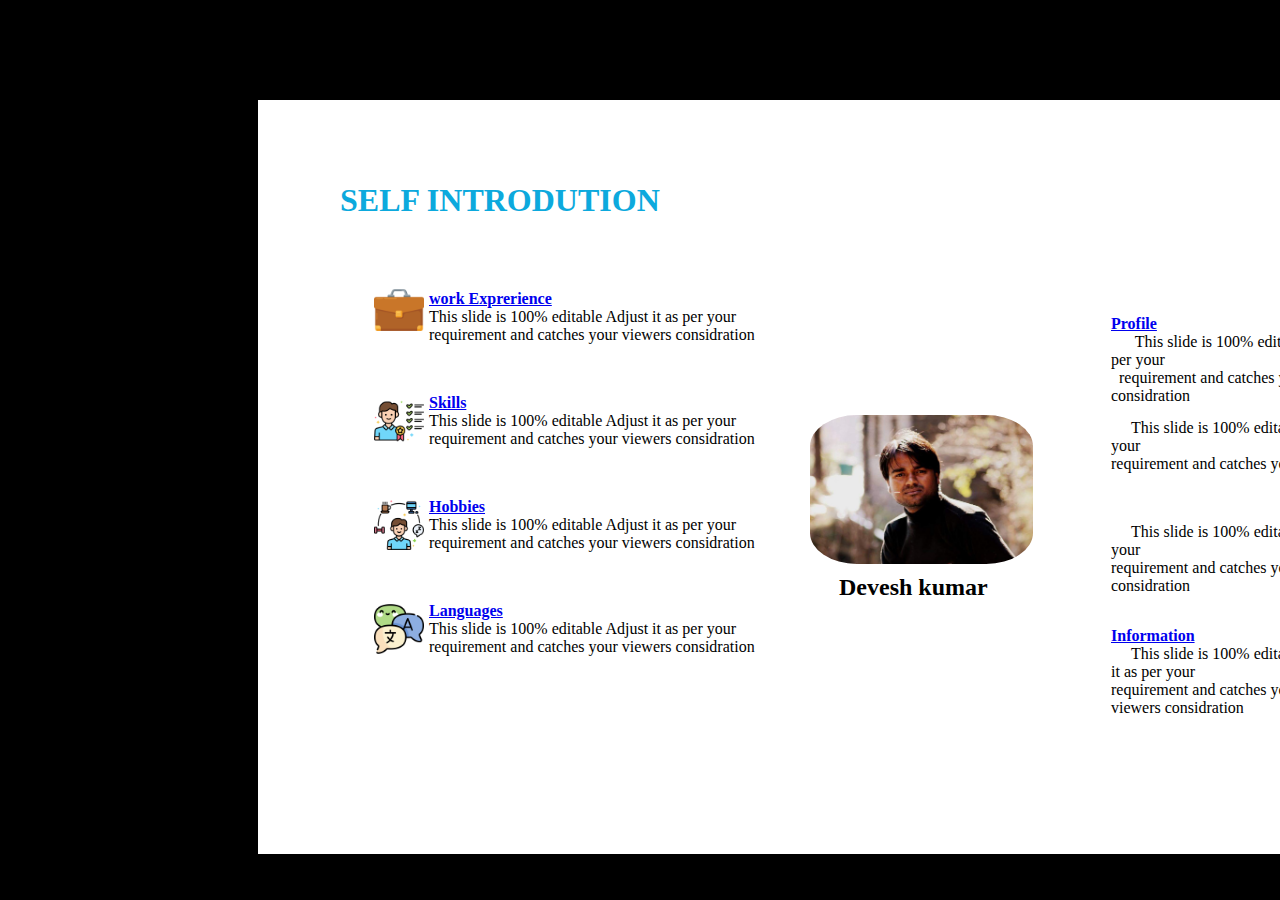
<file: info.html>
<!DOCTYPE html>
<html lang="en">
<head>
    <meta charset="UTF-8">
    <link rel="stylesheet" type="text/css" href="style.css">
    <title>INTRODUTION</title>
 </head>    
<body>
    <div class="bg1">
        <div><h1>SELF INTRODUTION</h1>
        </div>
        <div class="personalp">
            <a href="#"><b class="heading">Personal Profile</b></a>
            <br >&nbsp; &nbsp; &nbsp; This slide is 100% editable Adjust it as per your<br>&nbsp; requirement and catches your viewers considration
        </div>
        <div>
            <img class="logolang" src="languages.png" alt="">
        </div>


        <div class="work">
            <a href="#"><b>work Exprerience</b></a>
            <br >This slide is 100% editable Adjust it as per your<br>requirement and catches your viewers considration
        </div>
       
        <div>
            <img class="logowk" src="logowork.png" alt="">
        </div>


        <div class="achiv">
            <a href="#"> <b class="heading">&nbsp;&nbsp;&nbsp;Achievements</b></a>
            <br >&nbsp; &nbsp; &nbsp;This slide is 100% editable Adjust it as per your<br>requirement and catches your viewers considration
        </div>
        <div>
            <img class="logoachiv" src="success.png" alt="">
        </div>


        <div class="skills">
            <a href="#"> <b>Skills</b></a>
            <br >This slide is 100% editable Adjust it as per your<br>requirement and catches your viewers considration
        </div>
        <div>
            <img class="logosk" src="logoskills.png" alt=""> 
        </div>



        <div class="education">
            <a href="#"><b class="heading">&nbsp;&nbsp;&nbsp;&nbsp;&nbsp;&nbsp;&nbsp;Education</b></a>
           <br >&nbsp; &nbsp; &nbsp;This slide is 100% editable Adjust it as per your<br>requirement and catches your viewers considration
        </div>
        <div>
            <img class="logoeduc" src="education.png" alt="">
        </div>


        <div class="hobbis">
            <a href="#"> <b>Hobbies</b></a>
            <br >This slide is 100% editable Adjust it as per your<br>requirement and catches your viewers considration
        </div>
        <div>
            <img class="logohb" src="logohobbies.png" alt="">
        </div>

        
        <div class="contactinfo">
            <a href="#"><b class="headingcontact">Contact Information</b></a> 
            <br >&nbsp; &nbsp; &nbsp;This slide is 100% editable Adjust it as per your<br>requirement and catches your viewers considration
         </div>
        
         <div>
            <img class="logocontact" src="contact.png" alt="">
        </div>




        <div class="languages">
            <a href="#"><b>Languages</b></a>
            <br >This slide is 100% editable Adjust it as per your<br>requirement and catches your viewers considration
        </div>
        <div>
            <img class="logolg" src="languages.png" alt=""> 
        </div>
        
        


        <div>
            <img class="profile" src="profile.jpg" alt="Avatar">
        </div>
        <div>
            <h2>Devesh kumar</h2>
        </div>
      
        
    </div>
    
</body>
</html>
</file>
<file: style.css>
body{
    background-color: black;
}
h1{
    margin-top: 80px;
    margin-left: 80px;
    font-family: 'Baloo Bhai 2', cursive;
    color: rgb(12, 169, 221);
}
.bg1{
    margin-left: 250px;
    margin-top: 100px;
    border: 2px solid white;
    width: 1400px;
    height: 750px;
    background-color: white;
}

.work{
    display: inline-block;
    /* border: 2px solid red; */
    margin-left: 169px;
    margin-top: 50px;
}
.logowk{
    position: absolute;
    /* border: 2px solid black; */
    width: 50px;
    margin-top: -59px;
    margin-left: 114px;
}
.skills{
    display: inline-block;
    /* border: 2px solid red; */
    margin-left: 169px;
    margin-top: 50px;
}
.logosk{
    position: absolute;
    /* border: 2px solid black; */
    width: 50px;
    margin-top: -52px;
    margin-left: 114px;
}
.hobbis{
    display: inline-block;
    /* border: 2px solid red; */
    margin-left: 169px;
    margin-top: 50px;
}
.logohb{
    position: absolute;
    /* border: 2px solid black; */
    width: 50px;
    margin-top: -52px;
    margin-left: 114px;
}
.languages{
    display: inline-block;
    /* border: 2px solid red; */
    margin-left: 169px;
    margin-top: 50px;      
}
.logolg{
        position: absolute;
        /* border: 2px solid black; */
        width: 50px;
        margin-top: -52px;
        margin-left: 114px;
}
.profile{
    position: absolute;
    width: 223px;
    margin-left: 550px;
    margin-top: -241px;
    border-radius: 21%;
}
.personalp{
    position: absolute;
    display: inline-block;
    margin-left: 851px;
    margin-top:57px;
}
.heading{
    margin-left: 219px;
}
.logolang{
    
    position: absolute;
    width: 50px;
    margin-left: 1187px;
    margin-top: 57px;
}
.achiv{
        position: absolute;
        display: inline-block;
        margin-left: 851px;
        margin-top:57px;
}
.logoachiv{
    position: absolute;
    width: 50px;
    margin-left: 1187px;
    margin-top: 57px;
}
.education{
    position: absolute;
    display: inline-block;
    margin-left: 851px;
    margin-top:57px;
}
.logoeduc{
    position: absolute;
    width: 50px;
    margin-left: 1187px;
    margin-top: 57px;
}
.contactinfo{
    position: absolute;
    display: inline-block;
    margin-left: 851px;
    margin-top:57px;
}
.headingcontact{
    margin-left: 185px;
}
.logocontact{
    position: absolute;
    width: 50px;
    margin-left: 1187px;
    margin-top: 57px;
}
h2{
    position: absolute;
    margin-left: 579px;
    margin-top: -82px;
}
</file>
